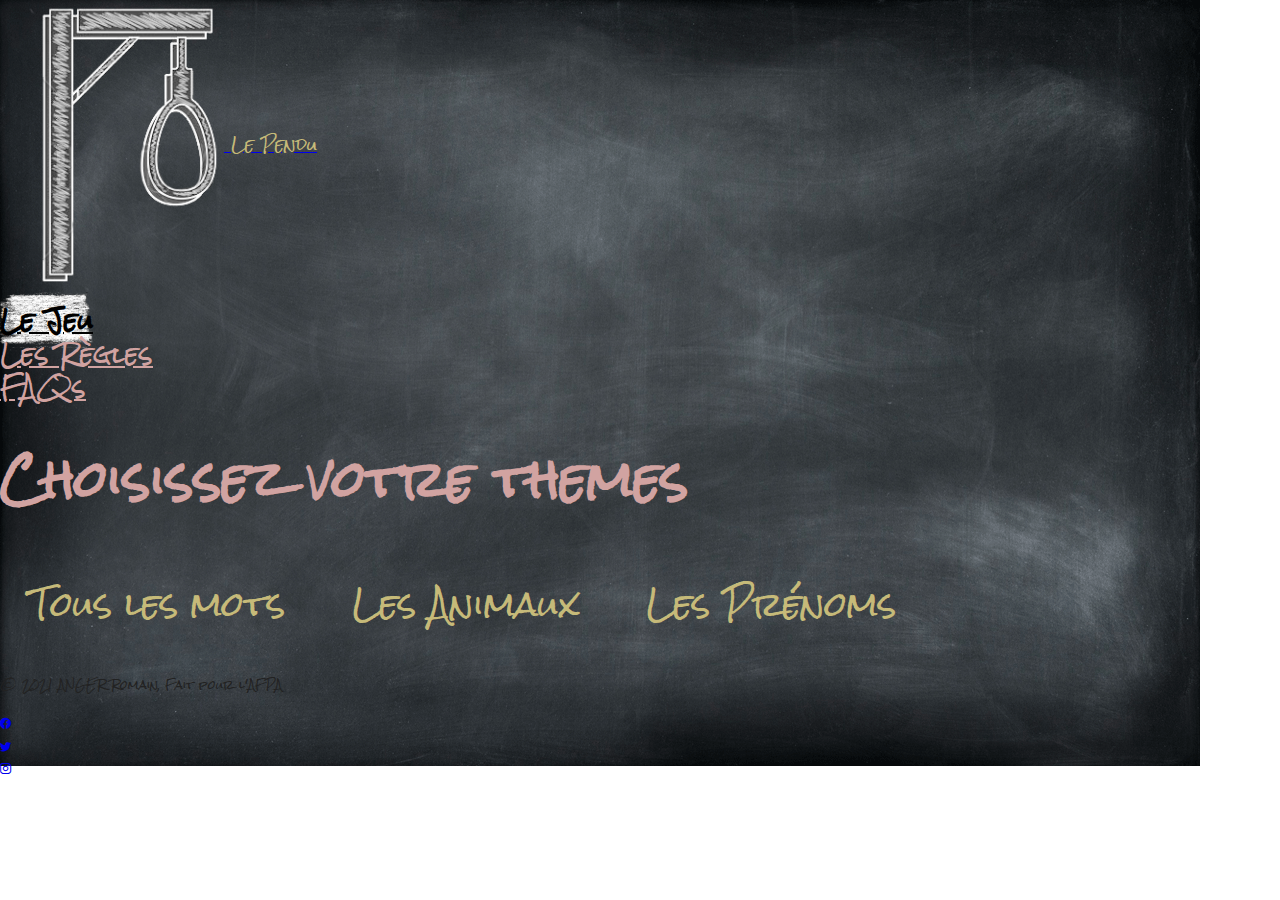
<file: index.html>
<!doctype html>
<html class="no-js" lang="fr">

<head>
  <meta charset="utf-8">
  <title>Jeu du Pendu</title>
  <meta name="description" content="jeu du pendu en version JS-DOM">
  <meta name="viewport" content="width=device-width, initial-scale=1">

  <link rel="manifest" href="site.webmanifest">
  <link rel="apple-touch-icon" href="icon.png">
  <!-- Place favicon.ico in the root directory -->
  <!-- CDN bootstrap pour la mise en page -->
  <link href="https://cdn.jsdelivr.net/npm/bootstrap@5.1.3/dist/css/bootstrap.min.css" rel="stylesheet"
    integrity="sha384-1BmE4kWBq78iYhFldvKuhfTAU6auU8tT94WrHftjDbrCEXSU1oBoqyl2QvZ6jIW3" crossorigin="anonymous">
  <!-- CDN bootstrap pour les icons -->
  <link rel="stylesheet" href="https://cdn.jsdelivr.net/npm/bootstrap-icons@1.6.1/font/bootstrap-icons.css">
  <!-- CDN pour les polices google fonts -->
  <link rel="preconnect" href="https://fonts.googleapis.com">
  <link rel="preconnect" href="https://fonts.gstatic.com" crossorigin>
  <link
    href="https://fonts.googleapis.com/css2?family=Roboto:wght@100&family=Permanent+Marker&family=Rock+Salt&display=swap"
    rel="stylesheet">
  <link rel="stylesheet" href="css/normalize.css">
  <link rel="stylesheet" href="css/main.css">

  <meta name="theme-color" content="#fafafa">
</head>

<body class="container-fluid d-flex flex-column vh-100 justify-content-center">

  <!-- ################################################### HEADER ##################################################################### -->
  <header class="d-flex flex-wrap justify-content-center p-3 mb-5 border-bottom">
    <a href="/" class="d-flex justify-content-center align-items-center mb-3 mb-md-0 me-lg-auto text-decoration-none">
      <img id="logo" src="./img/logo-knot.png" alt="logo d'une potence avec sa corde">
      <span class="fs-2 ms-3 ft-color-third">Le Pendu</span>
    </a>

    <ul class="nav nav-pills justify-content-center align-items-center">
      <li class="nav-item"><a href="index.html" class="nav-link active" aria-current="page">Le Jeu</a></li>
      <li class="nav-item"><a href="rules.html" class="nav-link">Les Règles</a></li>
      <!-- <li class="nav-item"><a href="draw_chalk.html" class="nav-link">Dessine moi...</a></li> -->
      <li class="nav-item"><a href="faq.html" class="nav-link">FAQs</a></li>
    </ul>
  </header>

  <!-- ################################################### MAIN ##################################################################### -->
  <main class="container-fluid d-flex flex-wrap justify-content-center vh-100">

    <div id="score" class="d-flex col-lg-5">
      <!-- ici vient ce placer l'image du pendu ou le score -->
      <!-- <img src="img/knot.png" alt=""> -->
    </div>

    <div id="wrapper" class="d-flex flex-column justify-content-center col-12 col-lg-7">

      <div id="answer" class="ft-color-pri d-flex justify-content-center my-3 mb-lg-5">
        <ul class="d-flex m-0 col-lg-12 justify-content-center">
          <!-- ici vient ce placer les lettres du mot a trouver -->
        </ul>
      </div>
      <div id="themes" class="d-flex flex-column justify-content-center">
        <!-- ici vient ce placer le choix des themes -->
      </div>
      <div id="choices" class="ft-color-pri d-flex flex-wrap justify-content-center">
        <ul class="d-flex flex-wrap justify-content-center col-lg-12">
          <!-- ici vient ce placer les lettres du clavier générer -->
          <!-- ici vient ce placer la phrase gagné / perdu -->
          <!-- ici vient ce placer le bouton de reset -->
        </ul>
      </div>

    </div>
    <!--  -->

  </main>

  <!-- ################################################### FOOTER ##################################################################### -->
  <footer
    class="d-flex flex-wrap justify-content-center justify-content-sm-between align-items-center py-3 mt-auto border-top">

    <div class="d-flex align-items-center ms-sm-4">
      <span class="text-muted">&copy; 2021 ANGER Romain, Fait pour l'AFPA</span>
    </div>

    <ul class="nav justify-content-end list-unstyled d-flex">
      <li class="ms-3">
        <a class="text-muted" href="#">
          <i class="bi bi-facebook fs-3"></i>
        </a>
      </li>
      <li class="ms-3">
        <a class="text-muted" href="#">
          <i class="bi bi-twitter fs-3"></i>
        </a>
      </li>
      <li class="ms-3 me-0 me-md-5"><a class="text-muted" href="#">
          <i class="bi bi-instagram fs-3"></i>
        </a>
      </li>
    </ul>
  </footer>


  <script src="js/vendor/modernizr-3.11.2.min.js"></script>
  <script src="https://cdn.jsdelivr.net/npm/bootstrap@5.1.3/dist/js/bootstrap.bundle.min.js"
    integrity="sha384-ka7Sk0Gln4gmtz2MlQnikT1wXgYsOg+OMhuP+IlRH9sENBO0LRn5q+8nbTov4+1p"
    crossorigin="anonymous"></script>
  <script src="js/plugins.js"></script>
  <script src="js/initFunction.js"></script>
  <script src="js/listWords.js"></script>
  <script src="js/main.js"></script>

  <!-- Google Analytics: change UA-XXXXX-Y to be your site's ID. -->
  <script>
    window.ga = function () { ga.q.push(arguments) }; ga.q = []; ga.l = +new Date;
    ga('create', 'UA-XXXXX-Y', 'auto'); ga('set', 'anonymizeIp', true); ga('set', 'transport', 'beacon'); ga('send', 'pageview')
  </script>
  <script src="https://www.google-analytics.com/analytics.js" async></script>
</body>

</html>
</file>
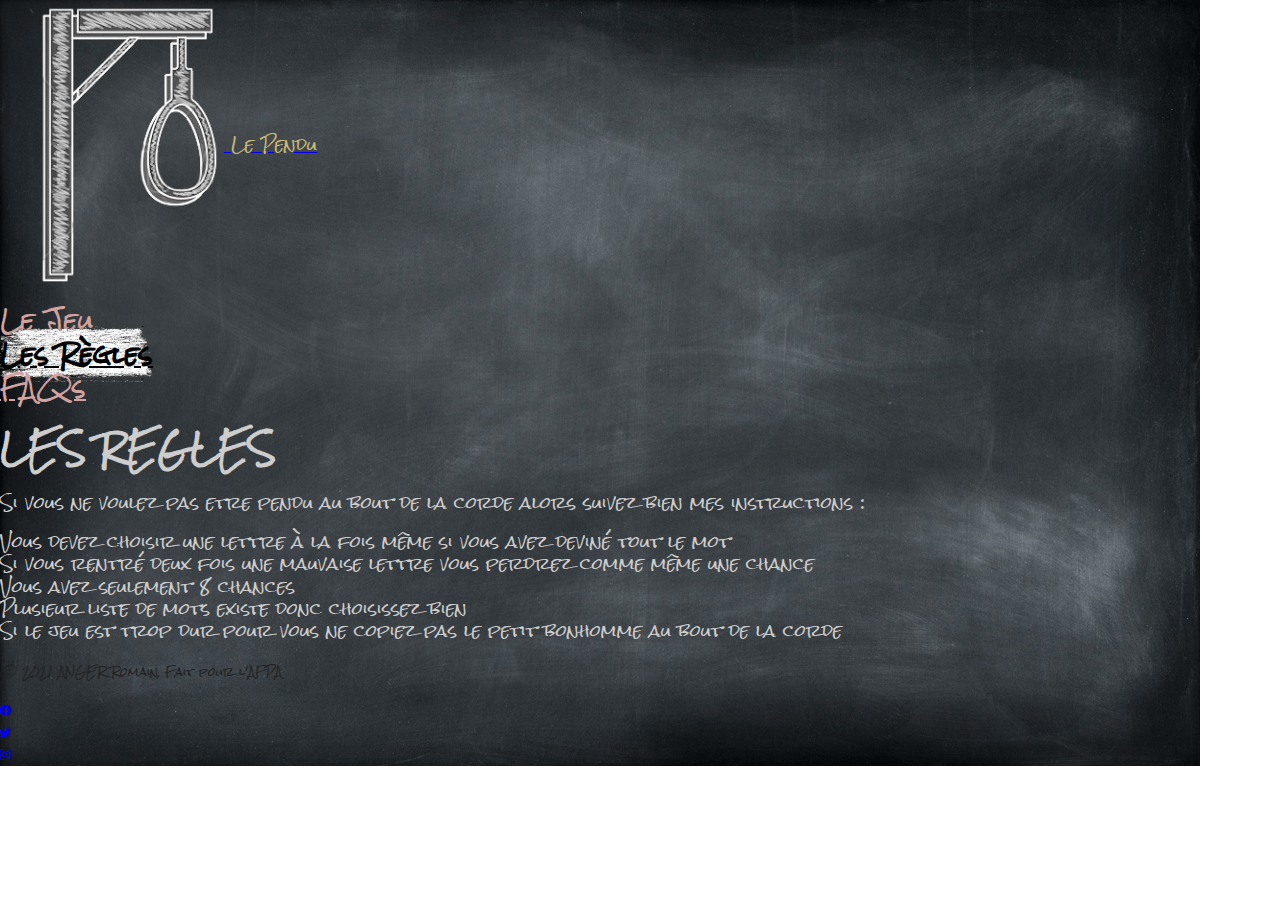
<file: rules.html>
<!doctype html>
<html class="no-js" lang="fr">

<head>
    <meta charset="utf-8">
    <title>Jeu du Pendu - Règles</title>
    <meta name="description" content="jeu du pendu en version JS-DOM">
    <meta name="viewport" content="width=device-width, initial-scale=1">

    <link rel="manifest" href="site.webmanifest">
    <link rel="apple-touch-icon" href="icon.png">
    <!-- Place favicon.ico in the root directory -->
    <!-- CDN bootstrap pour la mise en page -->
    <link href="https://cdn.jsdelivr.net/npm/bootstrap@5.1.3/dist/css/bootstrap.min.css" rel="stylesheet"
        integrity="sha384-1BmE4kWBq78iYhFldvKuhfTAU6auU8tT94WrHftjDbrCEXSU1oBoqyl2QvZ6jIW3" crossorigin="anonymous">
    <!-- CDN bootstrap pour les icons -->
    <link rel="stylesheet" href="https://cdn.jsdelivr.net/npm/bootstrap-icons@1.6.1/font/bootstrap-icons.css">
    <!-- CDN pour les polices google fonts -->
    <link rel="preconnect" href="https://fonts.googleapis.com">
    <link rel="preconnect" href="https://fonts.gstatic.com" crossorigin>
    <link
        href="https://fonts.googleapis.com/css2?family=Roboto:wght@100&family=Permanent+Marker&family=Rock+Salt&display=swap"
        rel="stylesheet">
    <link rel="stylesheet" href="css/normalize.css">
    <link rel="stylesheet" href="css/main.css">

    <meta name="theme-color" content="#fafafa">
</head>

<body class="d-flex flex-column vh-100">

    <!-- ################################################### HEADER ##################################################################### -->
    <header class="d-flex flex-wrap justify-content-center py-3 mb-5 border-bottom">
        <a href="/" class="d-flex justify-content-center align-items-center mb-3 mb-md-0 me-lg-auto text-decoration-none">
            <img id="logo"src="/img/logo-knot.png" alt="logo d'une potence avec sa corde">
            <span class="fs-2 ms-3 ft-color-third">Le Pendu</span>
        </a>

        <ul class="nav nav-pills justify-content-center align-items-center">
            <li class="nav-item"><a href="index.html" class="nav-link" aria-current="page">Le Jeu</a></li>
            <li class="nav-item"><a href="rules.html" class="nav-link active">Les Règles</a></li>
            <!-- <li class="nav-item"><a href="draw_chalk.html" class="nav-link">Dessine moi...</a></li> -->
            <li class="nav-item"><a href="faq.html" class="nav-link">FAQs</a></li>
        </ul>
    </header>

    <!-- ################################################### MAIN ##################################################################### -->
    <main class="container">
        <section id="rules" class="d-flex flex-wrap justify-content-center align-items-center">
            <h1 class="ft-color-pri fs-1 fw-bold row justify-content-center align-items-center col-lg-12 my-lg-5">LES
                REGLES</h1>
            <p class="ft-color-pri fw-bold row justify-content-center align-items-center col-lg-12 mb-lg-4">Si vous ne voulez pas etre
                pendu au bout de la corde alors suivez bien mes instructions :</p>
            <ul class="ft-color-pri lh-lg col-lg-10">
                <li class="row justify-content-center align-items-center">Vous devez choisir une lettre à la fois même si vous avez deviné tout le mot</li>
                <li class="row justify-content-center align-items-center">Si vous rentré deux fois une mauvaise lettre vous perdrez comme même une chance</li>
                <li class="row justify-content-center align-items-center">Vous avez seulement 8 chances</li>
                <li class="row justify-content-center align-items-center">Plusieur liste de mots existe donc choisissez bien</li>
                <li class="row justify-content-center align-items-center">Si le jeu est trop dur pour vous ne copiez pas le petit bonhomme au bout de la corde</li>
            </ul>
        </section>
    </main>

    <!-- ################################################### FOOTER ##################################################################### -->
    <footer class="d-flex flex-wrap justify-content-center justify-content-sm-between align-items-center py-3 mt-auto border-top">

        <div class="d-flex align-items-center ms-sm-4">
            <span class="text-muted">&copy; 2021 ANGER Romain, Fait pour l'AFPA</span>
        </div>

        <ul class="nav justify-content-end list-unstyled d-flex">
            <li class="ms-3">
                <a class="text-muted" href="#">
                    <i class="bi bi-facebook fs-3"></i>
                </a>
            </li>
            <li class="ms-3">
                <a class="text-muted" href="#">
                    <i class="bi bi-twitter fs-3"></i>
                </a>
            </li>
            <li class="ms-3 me-0 me-md-5"><a class="text-muted" href="#">
                    <i class="bi bi-instagram fs-3"></i>
                </a>
            </li>
        </ul>
    </footer>


    <script src="js/vendor/modernizr-3.11.2.min.js"></script>
    <script src="https://cdn.jsdelivr.net/npm/bootstrap@5.1.3/dist/js/bootstrap.bundle.min.js"
        integrity="sha384-ka7Sk0Gln4gmtz2MlQnikT1wXgYsOg+OMhuP+IlRH9sENBO0LRn5q+8nbTov4+1p"
        crossorigin="anonymous"></script>
    <script src="js/plugins.js"></script>

    <!-- Google Analytics: change UA-XXXXX-Y to be your site's ID. -->
    <script>
        window.ga = function () { ga.q.push(arguments) }; ga.q = []; ga.l = +new Date;
        ga('create', 'UA-XXXXX-Y', 'auto'); ga('set', 'anonymizeIp', true); ga('set', 'transport', 'beacon'); ga('send', 'pageview')
    </script>
    <script src="https://www.google-analytics.com/analytics.js" async></script>
</body>

</html>
</file>
<file: css/main.css>
/*! HTML5 Boilerplate v8.0.0 | MIT License | https://html5boilerplate.com/ */

/* main.css 2.1.0 | MIT License | https://github.com/h5bp/main.css#readme */
/*
 * What follows is the result of much research on cross-browser styling.
 * Credit left inline and big thanks to Nicolas Gallagher, Jonathan Neal,
 * Kroc Camen, and the H5BP dev community and team.
 */

/* ==========================================================================
   Base styles: opinionated defaults
   ========================================================================== */

html {
  color: #222;
  font-size: 1em;
  line-height: 1.4;
}

/*
 * Remove text-shadow in selection highlight:
 * https://twitter.com/miketaylr/status/12228805301
 *
 * Vendor-prefixed and regular ::selection selectors cannot be combined:
 * https://stackoverflow.com/a/16982510/7133471
 *
 * Customize the background color to match your design.
 */

::-moz-selection {
  background: #b3d4fc;
  text-shadow: none;
}

::selection {
  background: #b3d4fc;
  text-shadow: none;
}

/*
 * A better looking default horizontal rule
 */

hr {
  display: block;
  height: 1px;
  border: 0;
  border-top: 1px solid #ccc;
  margin: 1em 0;
  padding: 0;
}

/*
 * Remove the gap between audio, canvas, iframes,
 * images, videos and the bottom of their containers:
 * https://github.com/h5bp/html5-boilerplate/issues/440
 */

audio,
canvas,
iframe,
img,
svg,
video {
  vertical-align: middle;
}

/*
 * Remove default fieldset styles.
 */

fieldset {
  border: 0;
  margin: 0;
  padding: 0;
}

/*
 * Allow only vertical resizing of textareas.
 */

textarea {
  resize: vertical;
}

/* ==========================================================================
   Author's custom styles
   ========================================================================== */
/* font family qui sont charger dans la head :
   font-family: 'Roboto', sans-serif;
   font-family: 'Permanent Marker', cursive;
   font-family: 'Rock Salt', cursive; 
   */
/* ############################################### GENERAL RULES ###################################### */
/* Background image general*/

body {
  margin: 0;
  padding: 0;
  background-image: url(../img/empty-blackboard-lite.jpg);
  background-repeat: no-repeat;
}

main {
  margin: 0;
  padding: 0;
}

@media (min-width: 1900px) {
  body {
    background-size: 100% 100%;
  }
}

/* font general of website*/
* {
  font-family: 'Rock Salt', cursive;
  /* font-family: 'Permanent Marker', cursive; */
}

/*font-color chalk-white*/
.ft-color-pri {
  color: #cdcdcd;
  /* color: #6c757d; = text-muted */
}

/*font-color chalk-red*/
.ft-color-sec {
  color: #d1a3a1;
}

/*font-color chalk-yellow*/
.ft-color-third {
  color: #c6ba79;
}

ul {
  list-style-type: none;
  padding: 0;
}

/* ################################################## HEADER ########################################## */
/* logo */
#logo {
  width: 15%;
  margin-left: 2em;
}

.nav-pills .nav-link.active {
  color: rgb(0, 0, 0);
  font-weight: bold;
  background-color: transparent;
  background-image: url(../img/chalk-texture.png);
  background-size: 100% 95%, contain;
}

.nav-link {
  color: #d1a3a1;
  font-size: 0.8em;
}

@media  screen and (min-width: 992px){
  .nav-link {
    font-size: 1.5em;
  }
}
/* ################################################### MAIN ########################################### */
#choices li,
#answer li {
  display: inline-block;
  margin: 5px;
  padding: 5px;
  font-size: 1em;
}

#themes h2 {
  font-size: 1.2em;
  color: #d1a3a1;
}

#themes li {
  display: inline-block;
  margin: 10px;
  padding: 10px;
  font-size: 1em;
  color: #c6ba79;
}

#themes li:hover {
  cursor: grab;
}

#choices li:hover, #rejoue:hover {
  cursor: grab;
}

#rejoue {
  font-size: 1.2em;
  color: #c6ba79;
}

#choices h1 {
  font-size: 1.5em;
  margin-top: 0;
  margin-bottom: 5vh;
}

img {
  margin: auto;
  width: 100%;
}

.disabled {
  opacity: .3;
}

.dispNone {
  display: none;
  /* opacity: 0; */
}

/*~~~~~~~~~~~~~~~~~~~~~~~~~~~~~~~~~~~~~~~~~~~~~~~~~~~~~~~~~~~~~~~~~~~~~~~~~~~~~~~~~~~~~~~~~~~~~~
~~~~                                                screen LG                               ~~~~
~~~~~~~~~~~~~~~~~~~~~~~~~~~~~~~~~~~~~~~~~~~~~~~~~~~~~~~~~~~~~~~~~~~~~~~~~~~~~~~~~~~~~~~~~~~~~~~~*/

@media screen and (min-width: 992px) {

  #choices li,
  #answer li {
    margin: 15px;
    padding: 15px;
    font-size: 2em;
  }

  #themes h2 {
    font-size: 3em;
  }

  #themes li {
    margin: 15px;
    padding: 15px;
    font-size: 2em;
  }

  #choices h1 {
    font-size: 5em;
    margin-bottom: 10vh;
  }

  #rejoue {
    font-size: 3em;
  }

  img {
    margin: auto;
    width: 40%;
  }
}

/* ################################################## FOOTER ########################################## */

.text-muted {
  font-size: 0.7em;
}

/* ==========================================================================
   Helper classes
   ========================================================================== */

/*
 * Hide visually and from screen readers
 */

.hidden,
[hidden] {
  display: none !important;
}

/*
 * Hide only visually, but have it available for screen readers:
 * https://snook.ca/archives/html_and_css/hiding-content-for-accessibility
 *
 * 1. For long content, line feeds are not interpreted as spaces and small width
 *    causes content to wrap 1 word per line:
 *    https://medium.com/@jessebeach/beware-smushed-off-screen-accessible-text-5952a4c2cbfe
 */

.sr-only {
  border: 0;
  clip: rect(0, 0, 0, 0);
  height: 1px;
  margin: -1px;
  overflow: hidden;
  padding: 0;
  position: absolute;
  white-space: nowrap;
  width: 1px;
  /* 1 */
}

/*
 * Extends the .sr-only class to allow the element
 * to be focusable when navigated to via the keyboard:
 * https://www.drupal.org/node/897638
 */

.sr-only.focusable:active,
.sr-only.focusable:focus {
  clip: auto;
  height: auto;
  margin: 0;
  overflow: visible;
  position: static;
  white-space: inherit;
  width: auto;
}

/*
 * Hide visually and from screen readers, but maintain layout
 */

.invisible {
  visibility: hidden;
}

/*
 * Clearfix: contain floats
 *
 * For modern browsers
 * 1. The space content is one way to avoid an Opera bug when the
 *    `contenteditable` attribute is included anywhere else in the document.
 *    Otherwise it causes space to appear at the top and bottom of elements
 *    that receive the `clearfix` class.
 * 2. The use of `table` rather than `block` is only necessary if using
 *    `:before` to contain the top-margins of child elements.
 */

.clearfix::before,
.clearfix::after {
  content: " ";
  display: table;
}

.clearfix::after {
  clear: both;
}

/* ==========================================================================
   EXAMPLE Media Queries for Responsive Design.
   These examples override the primary ('mobile first') styles.
   Modify as content requires.
   ========================================================================== */

@media only screen and (min-width: 35em) {
  /* Style adjustments for viewports that meet the condition */
}

@media print,
(-webkit-min-device-pixel-ratio: 1.25),
(min-resolution: 1.25dppx),
(min-resolution: 120dpi) {
  /* Style adjustments for high resolution devices */
}

/* ==========================================================================
   Print styles.
   Inlined to avoid the additional HTTP request:
   https://www.phpied.com/delay-loading-your-print-css/
   ========================================================================== */

@media print {

  *,
  *::before,
  *::after {
    background: #fff !important;
    color: #000 !important;
    /* Black prints faster */
    box-shadow: none !important;
    text-shadow: none !important;
  }

  a,
  a:visited {
    text-decoration: underline;
  }

  a[href]::after {
    content: " ("attr(href) ")";
  }

  abbr[title]::after {
    content: " ("attr(title) ")";
  }

  /*
   * Don't show links that are fragment identifiers,
   * or use the `javascript:` pseudo protocol
   */
  a[href^="#"]::after,
  a[href^="javascript:"]::after {
    content: "";
  }

  pre {
    white-space: pre-wrap !important;
  }

  pre,
  blockquote {
    border: 1px solid #999;
    page-break-inside: avoid;
  }

  /*
   * Printing Tables:
   * https://web.archive.org/web/20180815150934/http://css-discuss.incutio.com/wiki/Printing_Tables
   */
  thead {
    display: table-header-group;
  }

  tr,
  img {
    page-break-inside: avoid;
  }

  p,
  h2,
  h3 {
    orphans: 3;
    widows: 3;
  }

  h2,
  h3 {
    page-break-after: avoid;
  }
}
</file>
